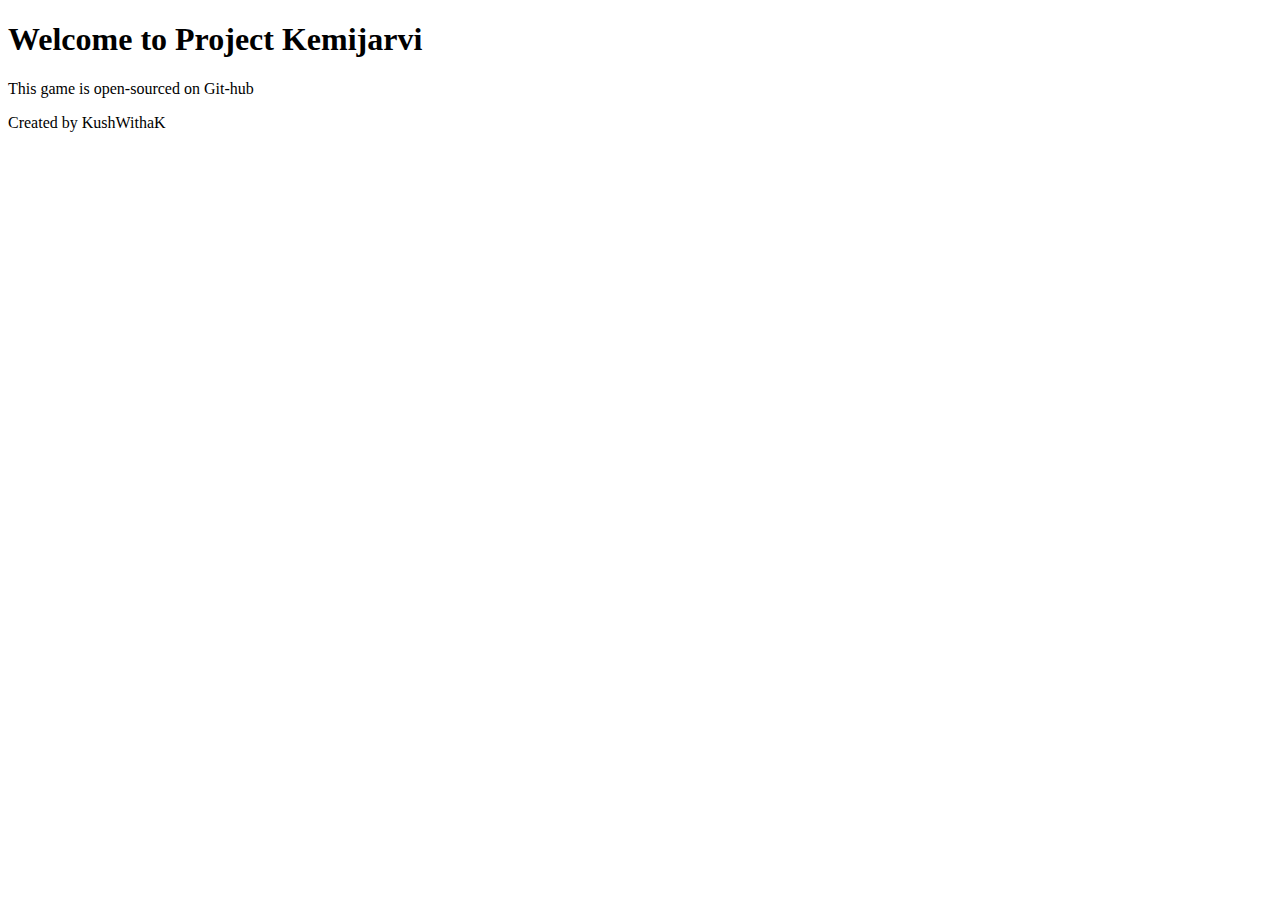
<file: index.html>
<!DOCTYPE html>
<html>
<head>
    <title>PK Game</title>
	<link rel="icon" type="image/x-icon" href="/icon.png">
</head>
<body>
<h1>Welcome to Project Kemijarvi</h1>
<p>This game is open-sourced on Git-hub</p>
<p>Created by KushWithaK</p>
</body>
</html>
</file>
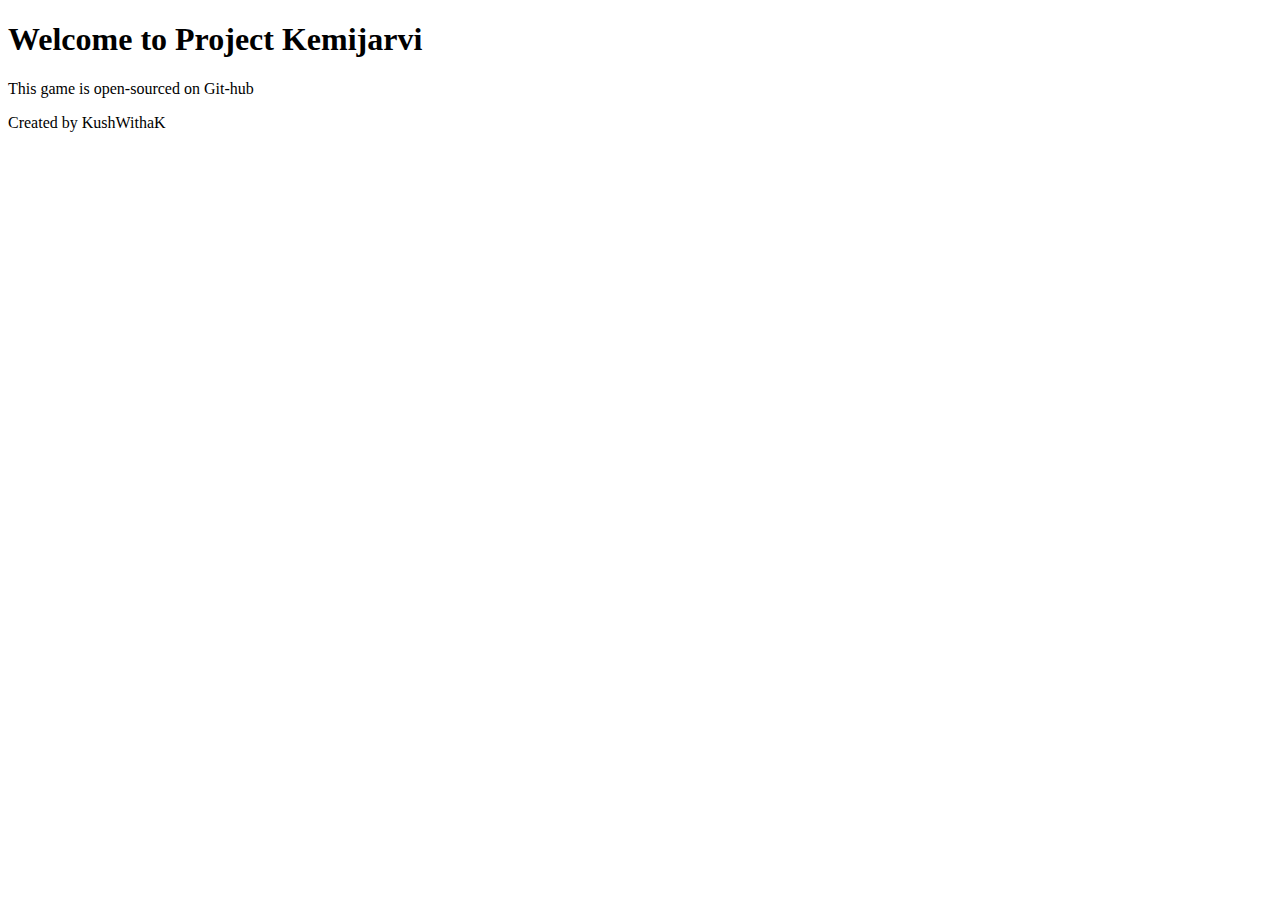
<file: welcome.html>
<!DOCTYPE html>
<html>
<head>
    <title>PK Game</title>
	<link rel="icon" type="image/x-icon" href="/icon.png">
</head>
<body>
<h1>Welcome to Project Kemijarvi</h1>
<p>This game is open-sourced on Git-hub</p>
<p>Created by KushWithaK</p>
</body>
</html>
</file>
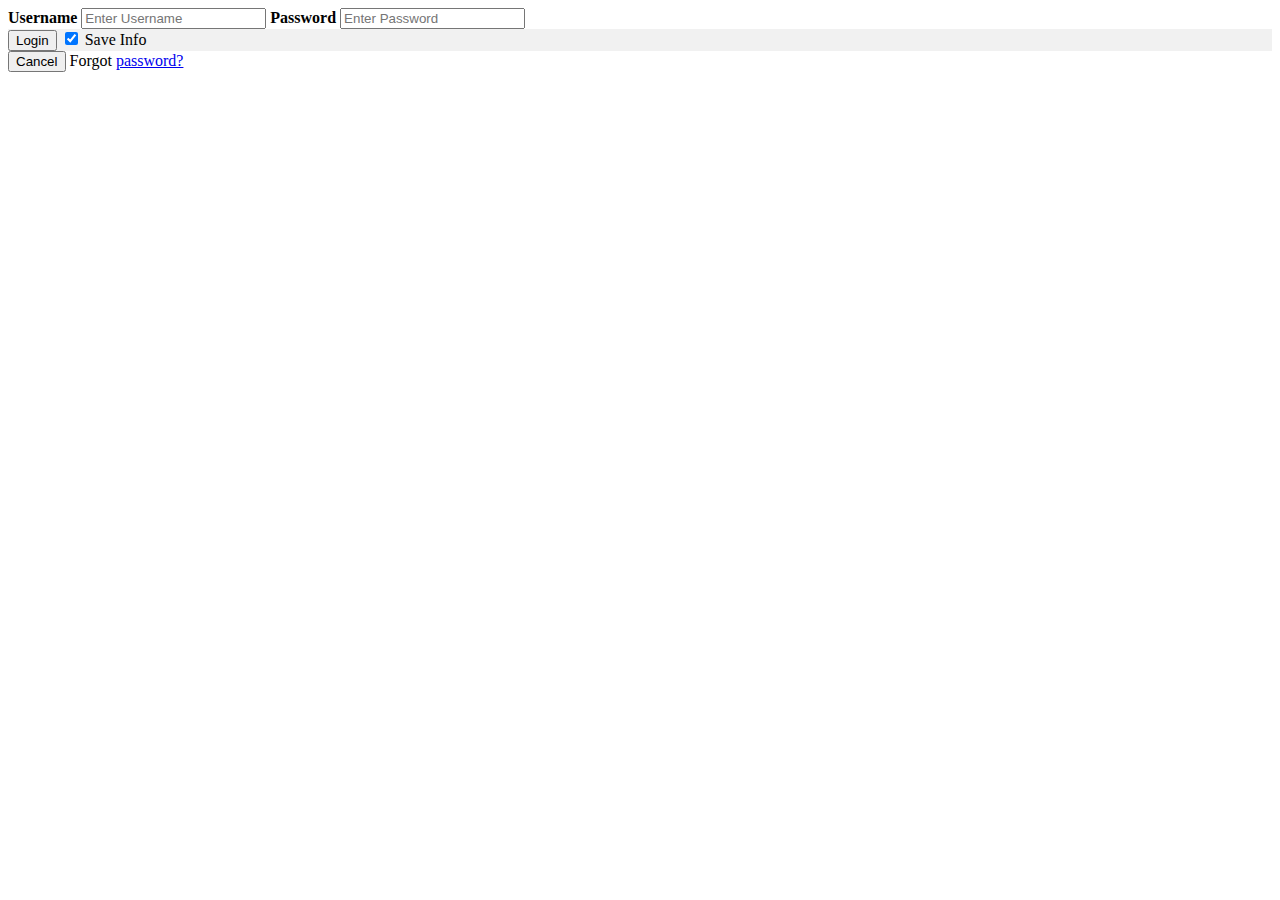
<file: EIN/join.html>
<!DOCTYPE html>
<html>
<!-- Title Manages Style Information -->
<title>Eden In Nature</title>
	<style> body {
	  background-image: url('https://kushwithak.github.io/EIN/bg_join.png');
	  background-repeat: no-repeat;
	  background-attachment: cover;
	  background-position: center;
	  -webkit-background-size: cover;
	  -moz-background-size: cover;
	  -o-background-size: cover;
	  background-size: cover;
	} </style>
<!-- Head Manages Cookies Information -->
<head>
    <script>
	<!-- Grab Today's Date -->
	var today = new Date();
	<!-- Add 30 Days for Expiration Date -->
	var expiry = new Date(today.getTime() + 30 * 24 * 3600 * 1000); // plus 30 days
	<!-- Set Expiration & Declare Cookies -->
	function setCookie(name, value){
		document.cookie=name + "=" + escape(value) + "; path=/; expires=" + expiry.toGMTString();
	}
	<!-- Set Username as Cookie -->
	function putCookie(form){
		setCookie("Username", form[0].user.value);
		setCookie("Passcode", form[0].code.value);
		return true;
	}
	</script>
</head>

<body>
<form action="authenticate.html" method="post">
  <div class="container">
    <label for="user"><b>Username</b></label>
    <input type="text" placeholder="Enter Username" name="user" required>

    <label for="code"><b>Password</b></label>
    <input type="password" placeholder="Enter Password" name="code" required>
  </div>

  <div class="container" style="background-color:#f1f1f1">
    <button type="submit" onclick="putCookie(document.getElementsByTagName('form'));">Login</button>
    <label>
      <input type="checkbox" checked="checked" name="remember"> Save Info
    </label>
  </div>

  <div class="container">
    <button type="button" class="cancelbtn">Cancel</button>
    <span class="psw">Forgot <a href="#">password?</a></span>
  </div>
</form>
</body>
</html>
</file>
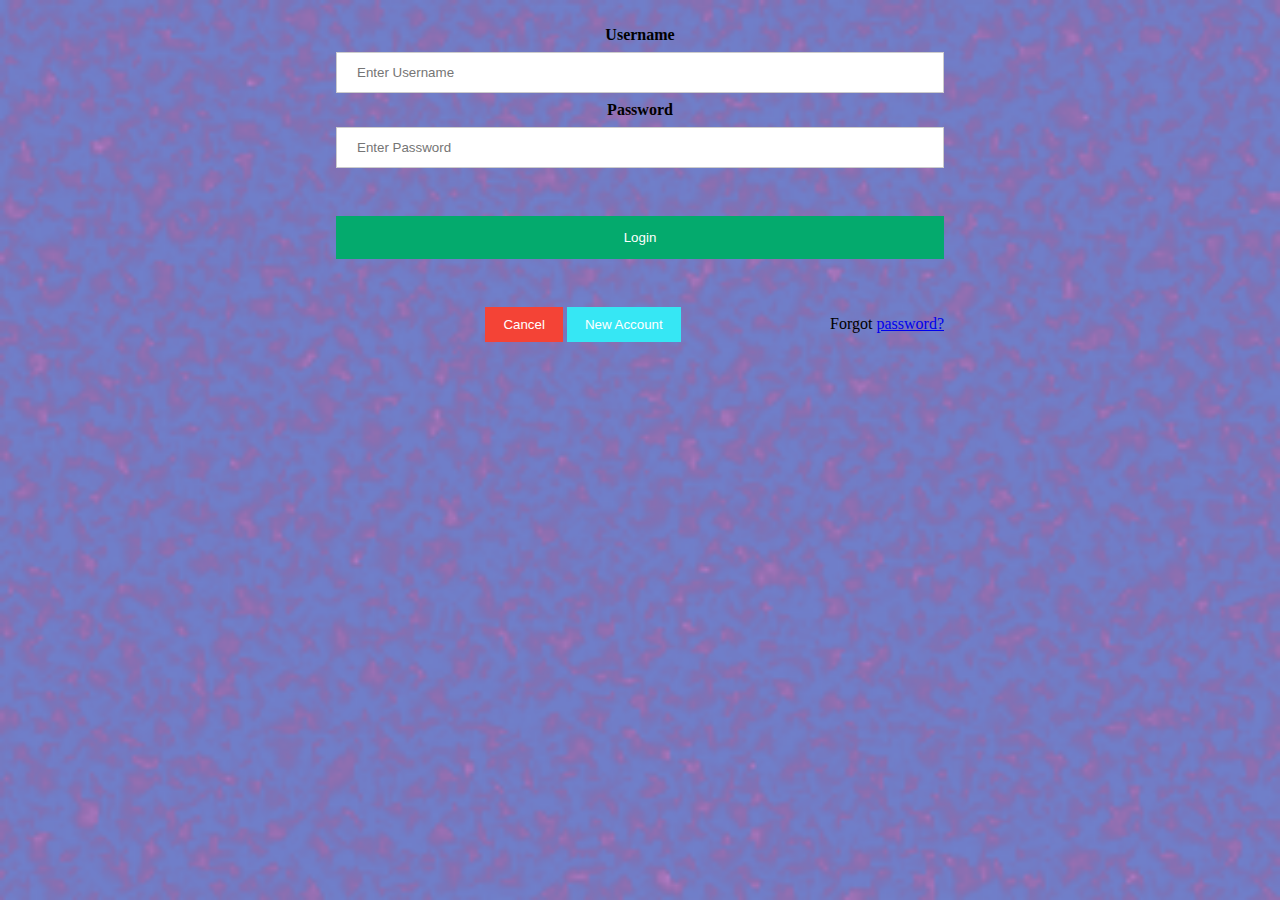
<file: EIN/login.html>
<!DOCTYPE html>
<html>
<!-- Title Manages Style Information -->
<title>Eden In Nature - Login</title>
	<link rel="stylesheet" href="login.css">
<!-- Head Manages Cookies Information -->
<head>
    <script>
	<!-- Grab Today's Date -->
	var today = new Date();
	<!-- Add 30 Days for Expiration Date -->
	var expiry = new Date(today.getTime() + 30 * 24 * 3600 * 1000); // plus 30 days
	<!-- Set Expiration & Declare Cookies -->
	function setCookie(name, value){
		document.cookie=name + "=" + escape(value) + "; path=/; expires=" + expiry.toGMTString();
	}
	<!-- Set Username as Cookie -->
	function putCookie(form){
		setCookie("Username", form[0].user.value);
		setCookie("Passcode", form[0].code.value);
		return true;
	}
	</script>
</head>

<body>
<form action="authenticate.html" method="post">
  <div class="container">
    <label for="user"><b>Username</b></label>
    <input type="text" placeholder="Enter Username" name="user" required>
    <label for="code"><b>Password</b></label>
    <input type="password" placeholder="Enter Password" name="code" required>
  </div>
  <div class="container">
    <button type="submit" onclick="putCookie(document.getElementsByTagName('form'));">Login</button>
  </div>
  <div class="container">
    <button type="button" class="cancelbtn" onclick="location.href='https://kushwithak.github.io/EIN/clean.html';">Cancel</button>
    <button type="button" class="registerbtn" onclick="location.href='https://kushwithak.github.io/EIN/register.html';">New Account</button>
    <span class="psw">Forgot <a href="#">password?</a></span>
  </div>
</form>
</body>
</html>
</file>
<file: EIN/login.css>
/* Background Image, Text Alignment, & Border */
body {
	background-image: url('https://kushwithak.github.io/EIN/bg_0a.png');
	background-size: cover;
	text-align: center;
	margin: auto;
	width: 50%;
	padding: 10px;
}

/* Full-width inputs */
input[type=text], input[type=password] {
  width: 100%;
  padding: 12px 20px;
  margin: 8px 0;
  display: inline-block;
  border: 1px solid #ccc;
  box-sizing: border-box;
}

/* Set a style for all buttons */
button {
  background-color: #04AA6D;
  color: white;
  padding: 14px 20px;
  margin: 8px 0;
  border: none;
  cursor: pointer;
  width: 100%;
}

/* Add a hover effect for buttons */
button:hover {
  opacity: 0.8;
}

/* Extra style for the cancel button (red) */
.cancelbtn {
  width: auto;
  padding: 10px 18px;
  background-color: #f44336;
}

/* Extra style for the register button (teal) */
.registerbtn {
  width: auto;
  padding: 10px 18px;
  background-color: #36e7f4;
}

/* Add padding to containers */
.container {
  padding: 16px;
}

/* The "Forgot password" text */
span.psw {
  float: right;
  padding-top: 16px;
}

/* Change styles for span and cancel button on extra small screens */
@media screen and (max-width: 300px) {
  span.psw {
    display: block;
    float: none;
  }
  .cancelbtn {
    width: 100%;
  }
  .registerbtn {
    width: 100%;
  }
}
</file>
